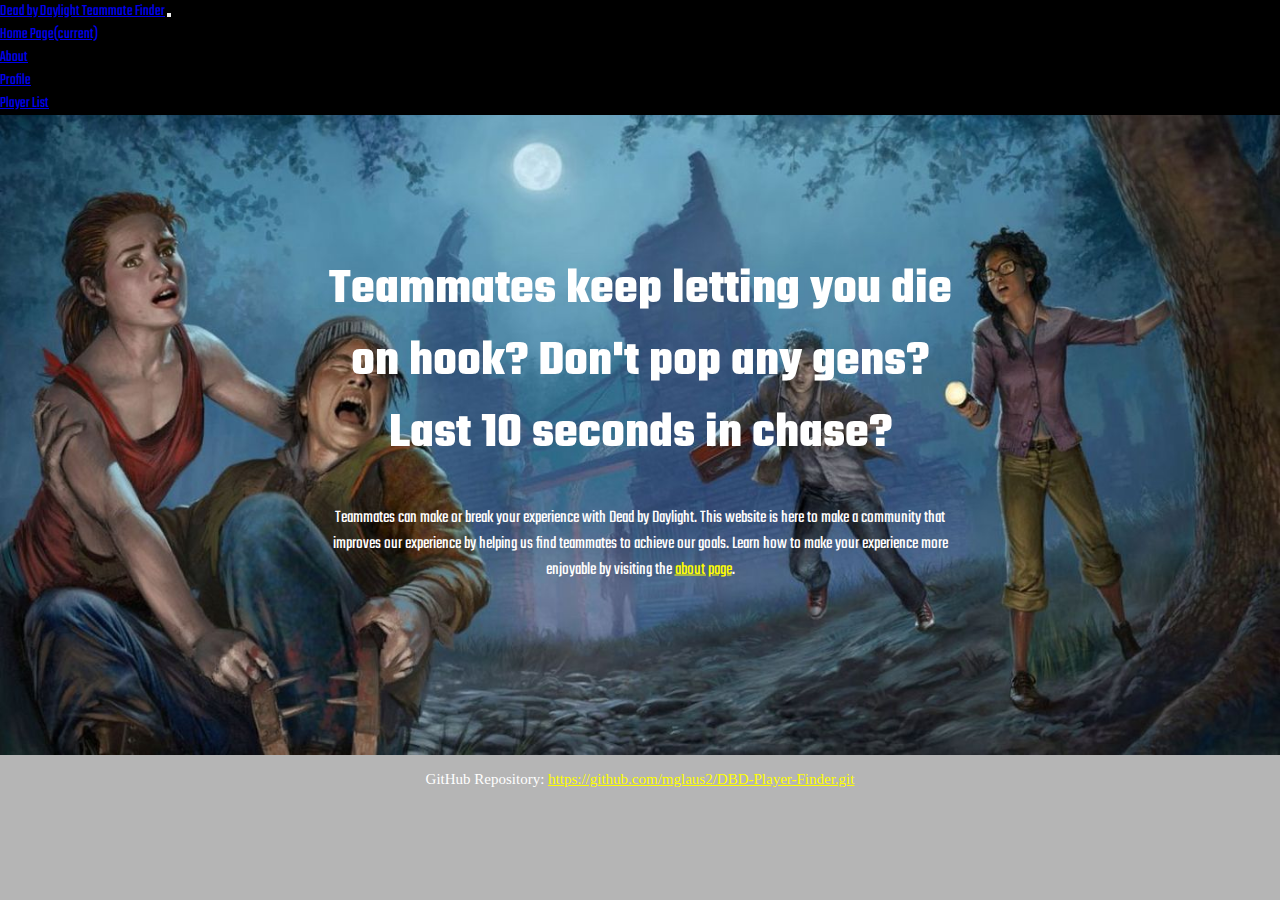
<file: index.html>
<!DOCTYPE html>
<html>

<head>
  <link rel="stylesheet" href="https://stackpath.bootstrapcdn.com/bootstrap/4.1.3/css/bootstrap.min.css" integrity="sha384-MCw98/SFnGE8fJT3GXwEOngsV7Zt27NXFoaoApmYm81iuXoPkFOJwJ8ERdknLPMO" crossorigin="anonymous">
  <link rel="stylesheet" href="styles.css"/>
  <link rel="preconnect" href="https://fonts.googleapis.com">
  <link rel="preconnect" href="https://fonts.gstatic.com" crossorigin>
  <link href="https://fonts.googleapis.com/css2?family=Teko:wght@600&display=swap" rel="stylesheet">
  <meta name="viewport" content="width=device-width, initial-scale=1.0">
  <title>Dead by Daylight Teammate Finder</title>
</head>

<body>
  <nav class="navbar navbar-dark bg-primary">
    <a class="navbar-brand" href="index.html">Dead by Daylight Teammate Finder</a>
    <button class="navbar-toggler" type="button" data-toggle="collapse" data-target="#navbarNav" aria-controls="navbarNav" aria-expanded="false" aria-label="Toggle navigation">
      <span class="navbar-toggler-icon"></span>
    </button>
    <div class="collapse navbar-collapse" id="navbarNav">
      <ul class="navbar-nav">
        <li class="nav-item active">
          <a class="nav-link" href="index.html">Home Page<span class="sr-only">(current)</span></a>
        </li>
        <li class="nav-item">
          <a class="nav-link" href="about.html">About</a>
        </li>
        <li class="nav-item">
          <a class="nav-link" href="player-info.html">Profile</a>
        </li>
        <li class="nav-item">
          <a class="nav-link" href="dbd-player-list.html">Player List</a>
        </li>
      </ul>
    </div>
  </nav>

  <div class="full-page-picture">
    <div class="home-page-picture">
      <img src="dbd-main.jpg">
    </div>
    <div class="home-page-picture-text">
      <h1>Teammates keep letting you die on hook? Don't pop any gens? Last 10 seconds in chase?</h1>
      <p>Teammates can make or break your experience with Dead by Daylight. This website is here to make a community that improves our experience by helping us find teammates to achieve our goals. Learn how to make your experience more enjoyable by visiting the <a class="page-links" href="about.html">about page</a>.</p>
    </div>
    <footer>
      <p>GitHub Repository: <a class="page-links" href="https://github.com/mglaus2/DBD-Player-Finder.git">https://github.com/mglaus2/DBD-Player-Finder.git</a></p>
    </footer>
  </div>

  <script src="https://code.jquery.com/jquery-3.3.1.slim.min.js" integrity="sha384-q8i/X+965DzO0rT7abK41JStQIAqVgRVzpbzo5smXKp4YfRvH+8abtTE1Pi6jizo" crossorigin="anonymous"></script>
  <script src="https://cdnjs.cloudflare.com/ajax/libs/popper.js/1.14.3/umd/popper.min.js" integrity="sha384-ZMP7rVo3mIykV+2+9J3UJ46jBk0WLaUAdn689aCwoqbBJiSnjAK/l8WvCWPIPm49" crossorigin="anonymous"></script>
  <script src="https://stackpath.bootstrapcdn.com/bootstrap/4.1.3/js/bootstrap.min.js" integrity="sha384-ChfqqxuZUCnJSK3+MXmPNIyE6ZbWh2IMqE241rYiqJxyMiZ6OW/JmZQ5stwEULTy" crossorigin="anonymous"></script>
</body>
</file>
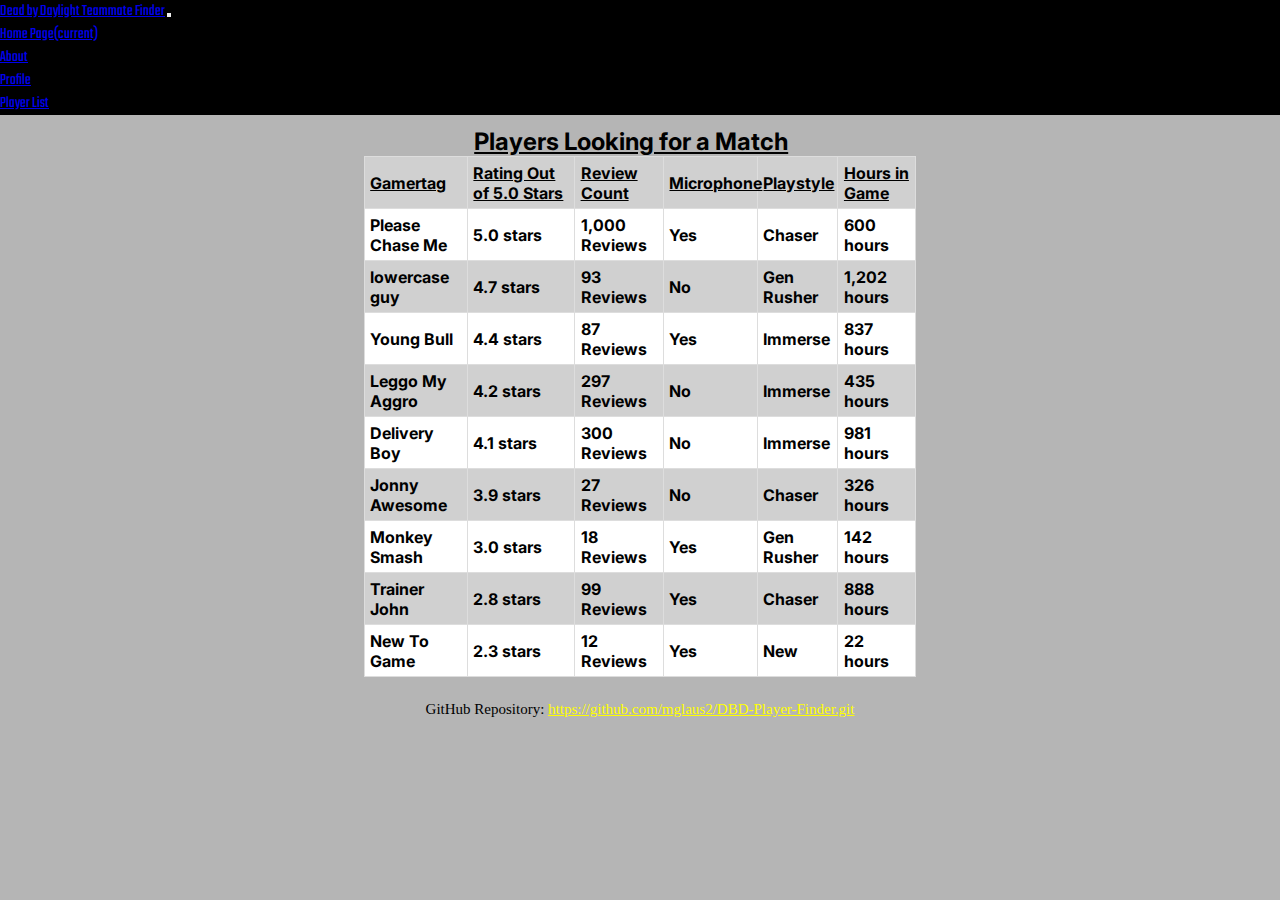
<file: dbd-player-list.html>
<!DOCTYPE html>
<html>

<head>
  <link rel="stylesheet" href="https://stackpath.bootstrapcdn.com/bootstrap/4.1.3/css/bootstrap.min.css" integrity="sha384-MCw98/SFnGE8fJT3GXwEOngsV7Zt27NXFoaoApmYm81iuXoPkFOJwJ8ERdknLPMO" crossorigin="anonymous">
  <link rel="stylesheet" href="styles.css"/>
  <link rel="preconnect" href="https://fonts.googleapis.com">
  <link rel="preconnect" href="https://fonts.gstatic.com" crossorigin>
  <link href="https://fonts.googleapis.com/css2?family=Teko:wght@600&display=swap" rel="stylesheet">
  <link rel="preconnect" href="https://fonts.googleapis.com">
  <link rel="preconnect" href="https://fonts.gstatic.com" crossorigin>
  <link href="https://fonts.googleapis.com/css2?family=Inter&display=swap" rel="stylesheet">
  <meta name="viewport" content="width=device-width, initial-scale=1.0">
  <title>Dead by Daylight Teammate Finder</title>
</head>

<body>
  <nav class="navbar navbar-dark bg-primary">
    <a class="navbar-brand" href="index.html">Dead by Daylight Teammate Finder</a>
    <button class="navbar-toggler" type="button" data-toggle="collapse" data-target="#navbarNav" aria-controls="navbarNav" aria-expanded="false" aria-label="Toggle navigation">
      <span class="navbar-toggler-icon"></span>
    </button>
    <div class="collapse navbar-collapse" id="navbarNav">
      <ul class="navbar-nav">
        <li class="nav-item">
          <a class="nav-link" href="index.html">Home Page<span class="sr-only">(current)</span></a>
        </li>
        <li class="nav-item">
          <a class="nav-link" href="about.html">About</a>
        </li>
        <li class="nav-item">
          <a class="nav-link" href="player-info.html">Profile</a>
        </li>
        <li class="nav-item active">
          <a class="nav-link" href="dbd-player-list.html">Player List</a>
        </li>
      </ul>
    </div>
  </nav>

  <div class="main-body">
    <div class="player-list">
      <h2>Players Looking for a Match</h2>
      <table class="player-list-table">
        <tr>
          <th><u>Gamertag</u></th>
          <th><u>Rating Out of 5.0 Stars</u></</th>
          <th><u>Review Count</u></</th>
          <th><u>Microphone</u></</th>
          <th><u>Playstyle</u></</th>
          <th><u>Hours in Game</u></th>
        </tr>
        <tr>
          <th>Please Chase Me</th>
          <th>5.0 stars</th>
          <th>1,000 Reviews</th>
          <th>Yes</th>
          <th>Chaser</th>
          <th>600 hours</th>
        </tr>
        <tr>
          <th>lowercase guy</th>
          <th>4.7 stars</th>
          <th>93 Reviews</th>
          <th>No</th>
          <th>Gen Rusher</th>
          <th>1,202 hours</th>
        </tr>
        <tr>
          <th>Young Bull</th>
          <th>4.4 stars</th>
          <th>87 Reviews</th>
          <th>Yes</th>
          <th>Immerse</th>
          <th>837 hours</th>
        </tr>
        <tr>
          <th>Leggo My Aggro</th>
          <th>4.2 stars</th>
          <th>297 Reviews</th>
          <th>No</th>
          <th>Immerse</th>
          <th>435 hours</th>
        </tr>
        <tr>
          <th>Delivery Boy</th>
          <th>4.1 stars</th>
          <th>300 Reviews</th>
          <th>No</th>
          <th>Immerse</th>
          <th>981 hours</th>
        </tr>
        <tr>
          <th>Jonny Awesome</th>
          <th>3.9 stars</th>
          <th>27 Reviews</th>
          <th>No</th>
          <th>Chaser</th>
          <th>326 hours</th>
        </tr>
        <tr>
          <th>Monkey Smash</th>
          <th>3.0 stars </th>
          <th>18 Reviews</th>
          <th>Yes</th>
          <th>Gen Rusher</th>
          <th>142 hours</th>
        </tr>
        <tr>
          <th>Trainer John</th>
          <th>2.8 stars </th>
          <th>99 Reviews</th>
          <th>Yes</th>
          <th>Chaser</th>
          <th>888 hours</th>
        </tr>
        <tr>
          <th>New To Game</th>
          <th>2.3 stars </th>
          <th>12 Reviews</th>
          <th>Yes</th>
          <th>New</th>
          <th>22 hours</th>
        </tr>
      </table>
    </div>
  </div>

  <footer>
    <p>GitHub Repository: <a class="page-links" href="https://github.com/mglaus2/DBD-Player-Finder.git">https://github.com/mglaus2/DBD-Player-Finder.git</a></p>
  </footer>

  <script src="https://code.jquery.com/jquery-3.3.1.slim.min.js" integrity="sha384-q8i/X+965DzO0rT7abK41JStQIAqVgRVzpbzo5smXKp4YfRvH+8abtTE1Pi6jizo" crossorigin="anonymous"></script>
  <script src="https://cdnjs.cloudflare.com/ajax/libs/popper.js/1.14.3/umd/popper.min.js" integrity="sha384-ZMP7rVo3mIykV+2+9J3UJ46jBk0WLaUAdn689aCwoqbBJiSnjAK/l8WvCWPIPm49" crossorigin="anonymous"></script>
  <script src="https://stackpath.bootstrapcdn.com/bootstrap/4.1.3/js/bootstrap.min.js" integrity="sha384-ChfqqxuZUCnJSK3+MXmPNIyE6ZbWh2IMqE241rYiqJxyMiZ6OW/JmZQ5stwEULTy" crossorigin="anonymous"></script>
</body>
</file>
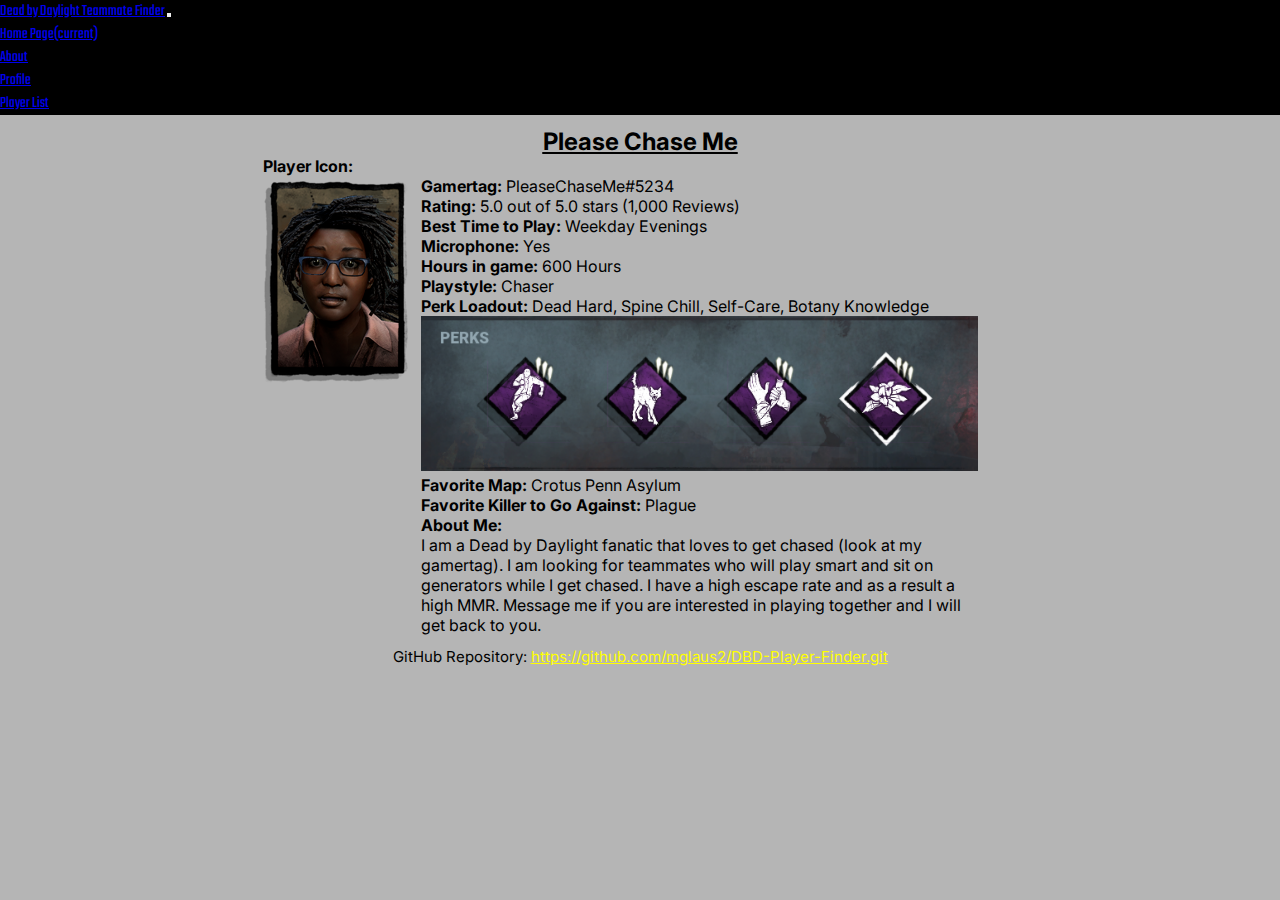
<file: player-info.html>
<!DOCTYPE html>
<html>

<head>
  <link rel="stylesheet" href="https://stackpath.bootstrapcdn.com/bootstrap/4.1.3/css/bootstrap.min.css" integrity="sha384-MCw98/SFnGE8fJT3GXwEOngsV7Zt27NXFoaoApmYm81iuXoPkFOJwJ8ERdknLPMO" crossorigin="anonymous">
  <link rel="stylesheet" href="styles.css"/>
  <link rel="preconnect" href="https://fonts.googleapis.com">
  <link rel="preconnect" href="https://fonts.gstatic.com" crossorigin>
  <link href="https://fonts.googleapis.com/css2?family=Teko:wght@600&display=swap" rel="stylesheet">
  <link rel="preconnect" href="https://fonts.googleapis.com">
  <link rel="preconnect" href="https://fonts.gstatic.com" crossorigin>
  <link href="https://fonts.googleapis.com/css2?family=Inter&display=swap" rel="stylesheet">
  <meta name="viewport" content="width=device-width, initial-scale=1.0">
  <title>Dead by Daylight Teammate Finder</title>
</head>

<body>
  <nav class="navbar navbar-dark bg-primary">
    <a class="navbar-brand" href="index.html">Dead by Daylight Teammate Finder</a>
    <button class="navbar-toggler" type="button" data-toggle="collapse" data-target="#navbarNav" aria-controls="navbarNav" aria-expanded="false" aria-label="Toggle navigation">
      <span class="navbar-toggler-icon"></span>
    </button>
    <div class="collapse navbar-collapse" id="navbarNav">
      <ul class="navbar-nav">
        <li class="nav-item">
          <a class="nav-link" href="index.html">Home Page<span class="sr-only">(current)</span></a>
        </li>
        <li class="nav-item">
          <a class="nav-link" href="about.html">About</a>
        </li>
        <li class="nav-item active">
          <a class="nav-link" href="player-info.html">Profile</a>
        </li>
        <li class="nav-item">
          <a class="nav-link" href="dbd-player-list.html">Player List</a>
        </li>
      </ul>
    </div>
  </nav>

  <div class="main-body">
    <div class="icon-and-info">
      <div class="player-info-heading">
        <h2>Please Chase Me</h2>
      </div>
      <h4>Player Icon:</h4>
      <div class="player-data">
      <div class="player-icon">
        <img src="Claudette.png">
      </div>
      <div class="player-info">
        <ul>
          <li><b>Gamertag:</b> PleaseChaseMe#5234</li>
          <li><b>Rating:</b> 5.0 out of 5.0 stars (1,000 Reviews)</li>
          <li><b>Best Time to Play:</b> Weekday Evenings</li>
          <li><b>Microphone:</b> Yes</li>
          <li><b>Hours in game:</b> 600 Hours</li>
          <li><b>Playstyle:</b> Chaser</li>
          <li><b>Perk Loadout:</b> Dead Hard, Spine Chill, Self-Care, Botany Knowledge</li>
          <div class="perk-build">
            <img src="perk-build.png">
          </div>
          <li><b>Favorite Map:</b> Crotus Penn Asylum</li>
          <li><b>Favorite Killer to Go Against:</b> Plague</li>
          <li><b>About Me:</b><li>
            <p>I am a Dead by Daylight fanatic that loves to get chased (look at my gamertag). I am looking for teammates who will play smart and sit on generators while I get chased. I have a high escape rate and as a result a high MMR. Message me if you are interested in playing together and I will get back to you.</p>
        </ul>
      </div>
    </div>
    </div>
    <footer>
      <p>GitHub Repository: <a class="page-links" href="https://github.com/mglaus2/DBD-Player-Finder.git">https://github.com/mglaus2/DBD-Player-Finder.git</a></p>
    </footer>
  </div>

  <script src="https://code.jquery.com/jquery-3.3.1.slim.min.js" integrity="sha384-q8i/X+965DzO0rT7abK41JStQIAqVgRVzpbzo5smXKp4YfRvH+8abtTE1Pi6jizo" crossorigin="anonymous"></script>
  <script src="https://cdnjs.cloudflare.com/ajax/libs/popper.js/1.14.3/umd/popper.min.js" integrity="sha384-ZMP7rVo3mIykV+2+9J3UJ46jBk0WLaUAdn689aCwoqbBJiSnjAK/l8WvCWPIPm49" crossorigin="anonymous"></script>
  <script src="https://stackpath.bootstrapcdn.com/bootstrap/4.1.3/js/bootstrap.min.js" integrity="sha384-ChfqqxuZUCnJSK3+MXmPNIyE6ZbWh2IMqE241rYiqJxyMiZ6OW/JmZQ5stwEULTy" crossorigin="anonymous"></script>
</body>
</file>
<file: styles.css>
* {
  margin: 0;
  padding: 0;
  box-sizing: border-box;
}

.bg-primary {
   font-family: 'Teko', sans-serif !important;
   background-color: #000000 !important;
}

body {
  background-color: #B5B5B5;
}

.main-body {
  padding: 12px;
}

h2 {
  text-decoration: underline;
}

.main-body {
  font-family: 'Inter', sans-serif;
}

.full-page-picture {
  position: relative;
  text-align: center;
  color: white;
}

.home-page-picture img {
  width: 100%;
}

.home-page-picture-text {
  font-family: 'Teko', sans-serif;
  position: absolute;
  top: 45%;
  left: 50%;
  transform: translate(-50%, -50%);
}

.page-links {
  color: yellow;
}

.page-links:hover {
  color: #865BD9;
}

.memes {
  display: grid;
  grid-template: auto auto auto auto auto / 1fr 1fr 1fr;
  grid-column-gap: 10px;
  grid-row-gap: 5px;
}

.image img {
  width: 100%;
  height: 100%;
}

.player-list {
  margin-left: 28%;
  margin-right: 28%;
}

.player-list h2 {
  text-decoration: underline;
  padding-left: 20%;
}

.player-list-table {
  display: flex;
  border-collapse: collapse;
  width: 100%;
}

.player-list-table tr, .player-list-table th {
  border: 1px solid #ddd;
  padding: 8px;
}

.player-list-table th {
  padding: 1%;
  text-align: left;
}

.player-list-table tr:nth-child(even){
  background-color: white;
}

.player-list-table tr:nth-child(odd){
  background-color: #D0D0D0;
}

.player-list-table tr:hover {
  background-color: #ddd;
}

ul {
  list-style-type: none;
  margin: 0;
}

.icon-and-info {
  margin-left: 20%;
  margin-right: 20%;
}

.player-info-heading {
 text-decoration: underline;
 text-align: center;
}

.player-data {
  display: flex;
}

.player-icon img {
  display: flex;
  width: 100%;
  align-items: flex-start;
}

.perk-build img {
  width: 100%;
}

.player-info {
  padding-left: 1%;
  width: 75%;
}

footer {
  text-align: center;
}

/* Mobile Styles */
@media only screen and (max-width: 400px) {
  .home-page-picture-text h1 {
    font-size: 10px;
  }

  .home-page-picture-text p {
    padding-top: 8px;
    font-size: 5px;
  }
  footer {
   font-size: 5px;
   padding-top: 5px;
  }
}

/* Tablet Styles */
@media only screen and (min-width: 401px) and (max-width: 960px) {
  .home-page-picture-text h1 {
    font-size: 20px;
  }

  .home-page-picture-text p {
    padding-top: 15px;
    font-size: 9px;
  }

  footer {
   font-size: 9px;
   padding-top: 8px;
  }
}

/* Desktop Styles */
@media only screen and (min-width: 961px) {
  .home-page-picture-text h1 {
    font-size: 50px;
  }

  .home-page-picture-text p {
    padding-top: 35px;
    font-size: 18px;
  }

 footer {
  font-size: 15px;
  padding-top: 12px;
 }
}
</file>
